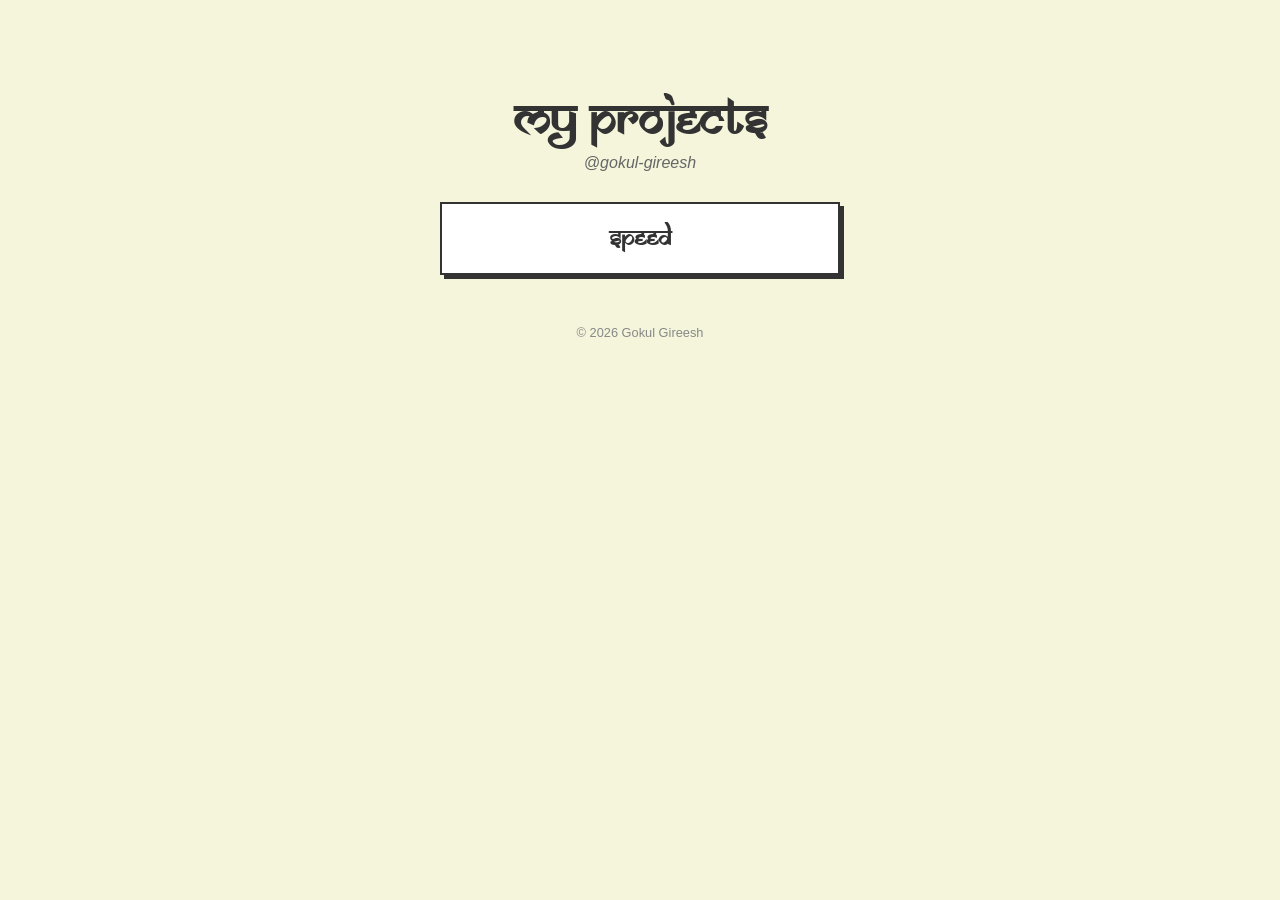
<file: index.html>
<!DOCTYPE html>
<html lang="en">
<head>
    <meta charset="UTF-8">
    <meta name="viewport" content="width=device-width, initial-scale=1.0">
    <title>Gokul Gireesh | Projects</title>
    <style>
        @font-face {
            font-family: 'Samarkan';
            src: url('samarkan.ttf') format('truetype');
        }

        body {
            font-family: -apple-system, BlinkMacSystemFont, "Segoe UI", Roboto, sans-serif;
            background-color: #F5F5DC;
            color: #333;
            display: flex;
            flex-direction: column;
            align-items: center;
            padding: 50px 20px;
        }

        h1 { 
            font-family: 'Samarkan', sans-serif;
            margin-bottom: 5px; 
            font-size: 3rem;
        }

        .username { color: #666; margin-bottom: 30px; font-style: italic; }

        .grid {
            display: grid;
            gap: 20px;
            width: 100%;
            max-width: 400px;
        }

        .card {
            font-family: 'Samarkan', sans-serif;
            background: white;
            padding: 20px;
            border: 2px solid #333;
            text-decoration: none;
            color: inherit;
            font-weight: bold;
            text-align: center;
            transition: transform 0.1s, box-shadow 0.1s;
            box-shadow: 4px 4px 0px #333;
            font-size: 1.5rem;
        }

        .card:hover {
            transform: translate(-2px, -2px);
            box-shadow: 6px 6px 0px #333;
        }

        .card:active {
            transform: translate(2px, 2px);
            box-shadow: 0px 0px 0px #333;
        }
    </style>
</head>
<body>

    <h1>My Projects</h1>
    <div class="username">@gokul-gireesh</div>

    <div class="grid">
        <a href="./speed/" class="card">speed</a>
    </div>

    <div style="margin-top: 50px; font-size: 0.8rem; color: #888;">
        © 2026 Gokul Gireesh
    </div>

</body>
</html>
</file>
